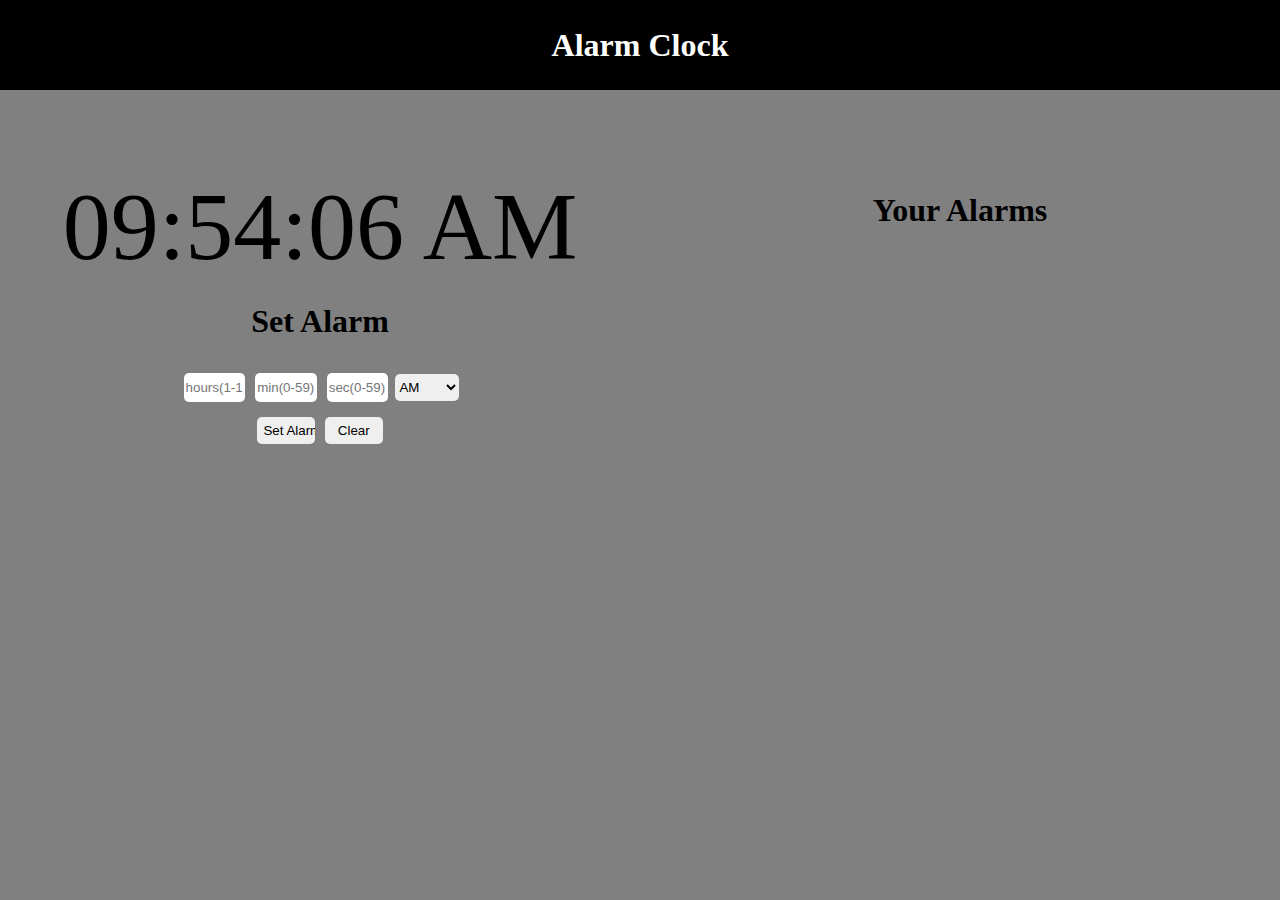
<file: index.html>
<!DOCTYPE html>
<html>
    <head>
        <title>Alarm Clock</title>
        <link rel="stylesheet" href="./clock.css">
    </head>
    <body>
        <!-- header of the page -->
        <header>
            <div id="header-div">
                <h1>Alarm Clock</h1>
            </div>
        </header>


        <!-- the div containing the current time and input options -->
        <div id="container">
            <div  class="clock-div">
                <div id="clock" >

                </div>
                <div style="width: 100%;">
                    <h1>Set Alarm</h1>
                    <input type="text" id="hour" placeholder="hours(1-12)" required>
                    <input type="text" id="min" placeholder="min(0-59)" required>
                    <input type="text" id="sec" placeholder="sec(0-59)" required>
                    <select id="session" style="width: 5vw;" place>
                        <option value="AM">AM</option>
                        <option value="PM">PM</option>
                    </select>
                </div>
                <div>
                    <input type="submit" id="submit" value="Set Alarm" onclick="setAlarm()">
                    <input type="submit" id="clear" value="Clear" onclick="clearAlarm()">
                </div>

                
            </div>

            <!-- div containing the list of alarms -->
            <div class="clock-div">
                <h1>Your Alarms</h1>
                <ul id="alarms">
                </ul>
            </div>
            
        </div>




        <script src="./clock.js"></script>
    </body>
</html>
</file>
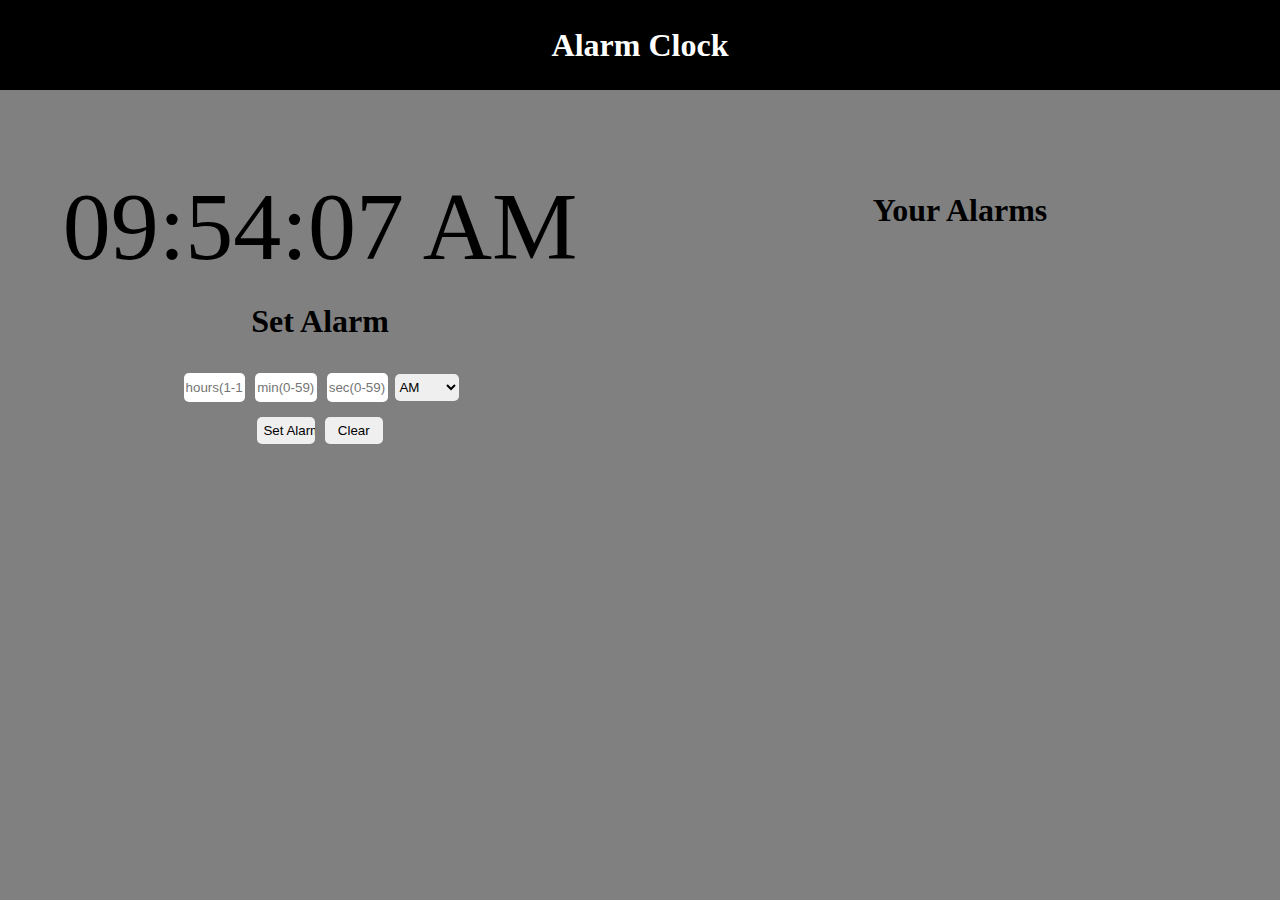
<file: clock.html>
<!DOCTYPE html>
<html>
    <head>
        <title>Alarm Clock</title>
        <link rel="stylesheet" href="./clock.css">
    </head>
    <body>
        <!-- header of the page -->
        <header>
            <div id="header-div">
                <h1>Alarm Clock</h1>
            </div>
        </header>


        <!-- the div containing the current time and input options -->
        <div id="container">
            <div  class="clock-div">
                <div id="clock" >

                </div>
                <div style="width: 100%;">
                    <h1>Set Alarm</h1>
                    <input type="text" id="hour" placeholder="hours(1-12)" required>
                    <input type="text" id="min" placeholder="min(0-59)" required>
                    <input type="text" id="sec" placeholder="sec(0-59)" required>
                    <select id="session" style="width: 5vw;" place>
                        <option value="AM">AM</option>
                        <option value="PM">PM</option>
                    </select>
                </div>
                <div>
                    <input type="submit" id="submit" value="Set Alarm" onclick="setAlarm()">
                    <input type="submit" id="clear" value="Clear" onclick="clearAlarm()">
                </div>

                
            </div>

            <!-- div containing the list of alarms -->
            <div class="clock-div">
                <h1>Your Alarms</h1>
                <ul id="alarms">
                </ul>
            </div>
            
        </div>




        <script src="./clock.js"></script>
    </body>
</html>
</file>
<file: clock.css>
body{
    margin: 0;
    height: 100vh;
    width:100vw;
    
}

#header-div{
    width: 100vw;
    height: 10vh;
    color: white;
    background-color: black;
    display: flex;
    align-items: center;
    justify-content: center;
}

#container{
    height: 90vh;
    width: 100vw;
    display: flex;
    justify-content: space-around;
    align-items: center;
    background-color: gray;
}

.clock-div{
    height: 80%;
    width:45%;
    /* color: white; */
    display: flex;
    flex-direction: column;
    align-items: center;
    text-align: center;
}
#clock{
    font-size: 6rem;
}
input{
    width: 4.5vw;
    height:3vh;
    margin: 2% 3px;
    border-radius: 5px;
    border: 0;
}
select{
    border:0;
    height: 3vh;
    border-radius: 5px;
}
input,select :focus{
    outline: none;
}
#alarm-time{
    font-size: 3rem;
}
#alarms{
    list-style: none;
}
.alarm-time{
    width: 20vw;
    height: 5vh;
    /* border: 1px solid red; */
    display: flex;
    justify-content: space-between;
    align-items: center;
    border-radius: 5px;
    background-color: black;
    color: white;
    margin-top: 7px;
}
.delete-button{
    background-color: white;
    color: black;
    height: 3vh;
}
</file>
